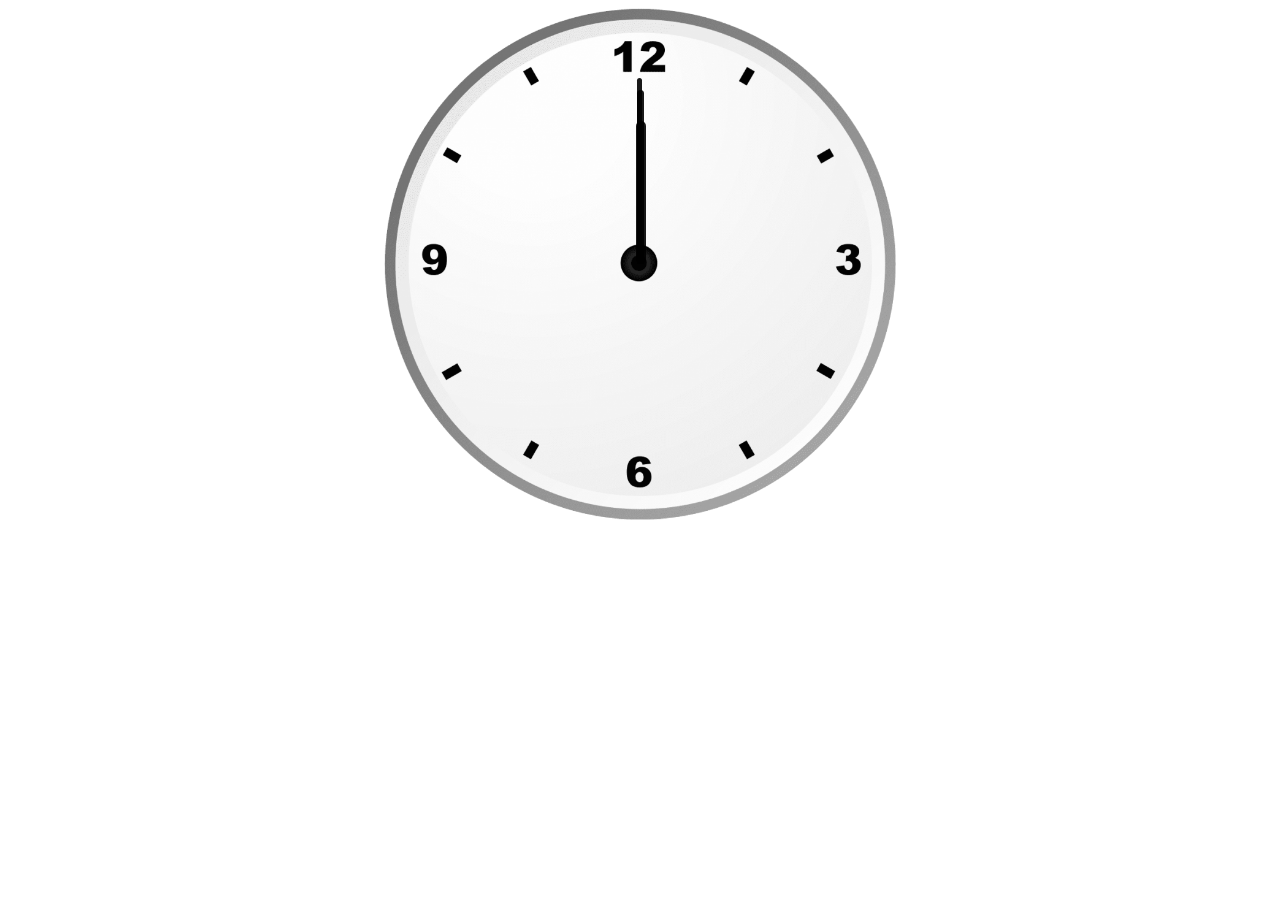
<file: Analog-Clock/index.html>
<!DOCTYPE html>
<html lang="en">
<head>
    <meta charset="UTF-8">
    <meta http-equiv="X-UA-Compatible" content="IE=edge">
    <meta name="viewport" content="width=device-width, initial-scale=1.0">
    <title>Analog Clock</title>
    <link rel="stylesheet" href="/Analog-Clock/style.css">
</head>
<body>
    
    <div id="clockcontainer">
        <div id="hour"></div>
        <div id="minute"></div>
        <div id="secound"></div>
    </div>




    <script src="/Analog-Clock/script.js"></script>
</body>
</html>
</file>
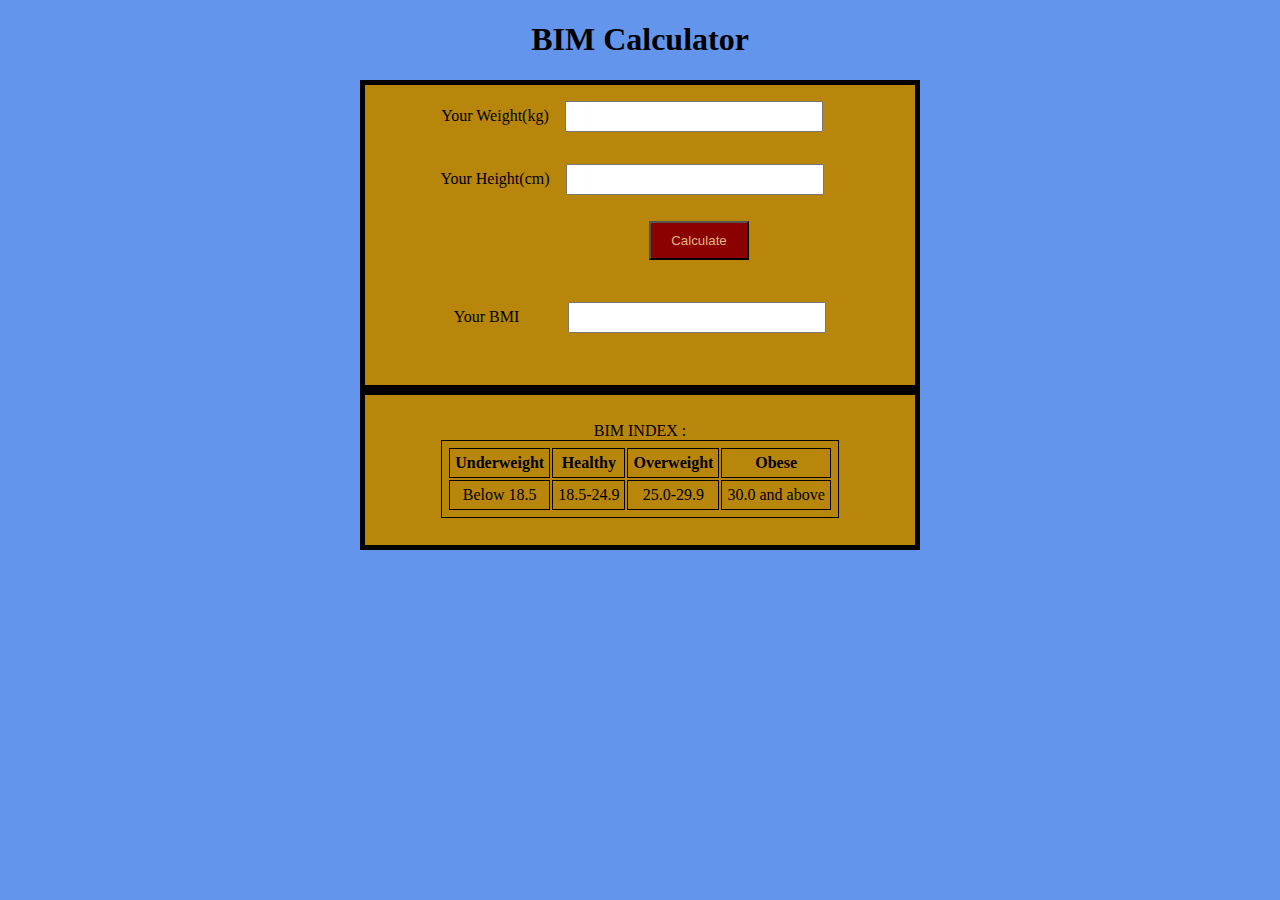
<file: BMI Calculator/index.html>
<!DOCTYPE html>
<html lang="en">
<head>
    <meta charset="UTF-8">
    <meta http-equiv="X-UA-Compatible" content="IE=edge">
    <meta name="viewport" content="width=device-width, initial-scale=1.0">
    <title>BMI Calculator</title>
    <link rel="stylesheet" href="/BMI Calculator/style.css">
</head>
<body>

    <h1>BIM Calculator</h1>
    <div id="container">
        <label for="weight-input" id="wLabel">Your Weight(kg)</label><input type="text" id="weight-input"><br>
        <label for="height-input" id="hLabel">Your Height(cm)</label><input type="text" id="height-input"><br>
        <button id="btn">Calculate</button><br>
        <label for="bmi-output" id="bmiLable">Your BMI </label><input type="text" id="bmi-output">
    </div>
    <div id="table">
        <table>
            <caption>BIM INDEX :</caption>
            <tr>
                <th>Underweight</th>
                <th>Healthy</th>
                <th>Overweight</th>
                <th>Obese</th>
            </tr>

            <tr>
                <td>Below 18.5</td>
                <td>18.5-24.9</td>
                <td>25.0-29.9</td>
                <td>30.0 and above</td>
            </tr>
        </table>
    </div>





    <script src="/BMI Calculator/script.js"></script>
</body>
</html>
</file>
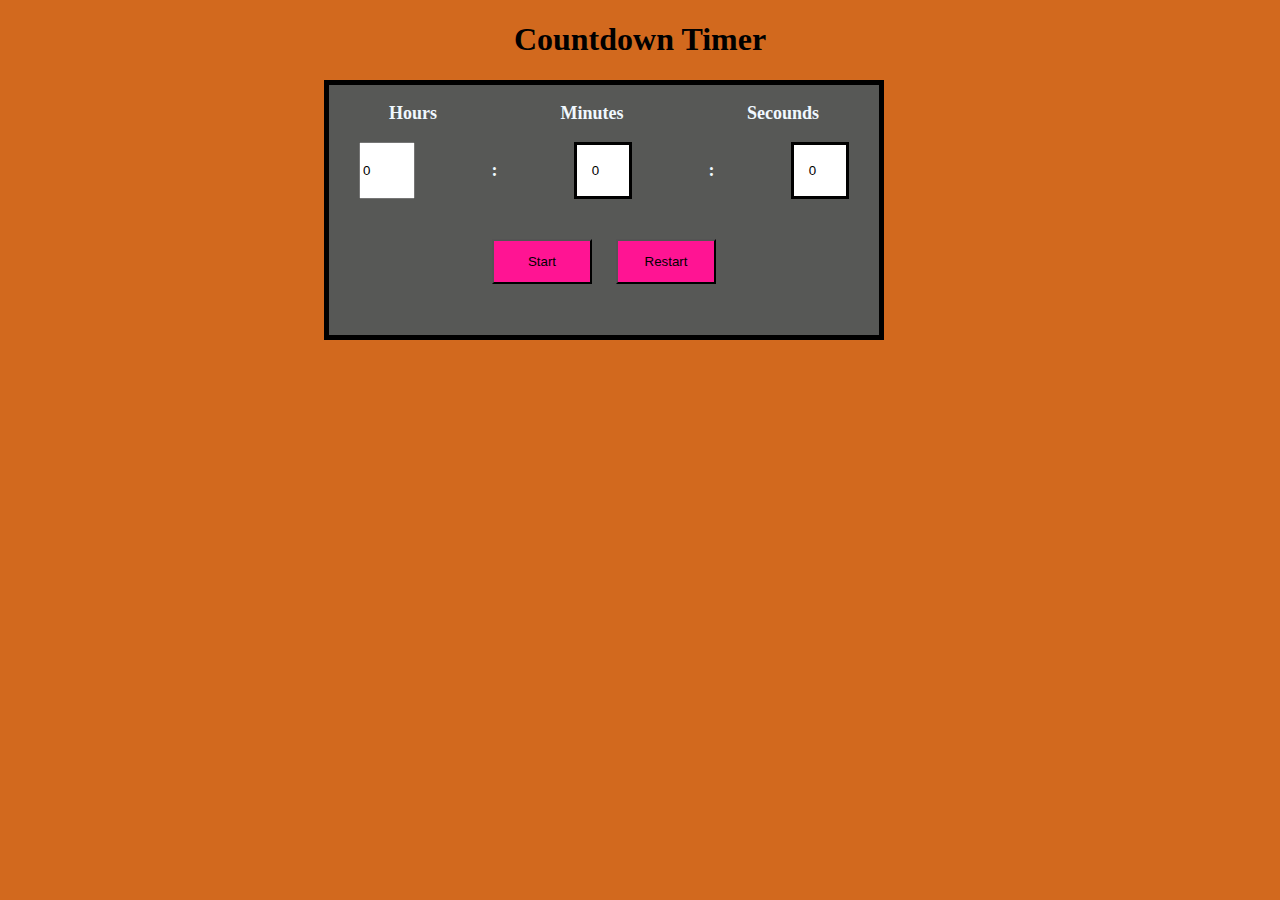
<file: Countdown Timer/index.html>
<!DOCTYPE html>
<html lang="en">

<head>
    <meta charset="UTF-8">
    <meta http-equiv="X-UA-Compatible" content="IE=edge">
    <meta name="viewport" content="width=device-width, initial-scale=1.0">
    <title>Countdown Timer</title>
    <link rel="stylesheet" href="/Countdown Timer/style.css">
</head>

<body>

    <h1>Countdown Timer</h1>

    <div id="container">
        <div id="head">
            <p id="hour-label" class="lable">Hours</p>
            <p id="min-lable" class="label">Minutes</p>
            <p id="sec-lable" class="lable">Secounds</p>
        </div>
        <div id="data">
            <input type="number" id="hours" max="99" min="0" value="0" class="time">
            <p id="p1" , class="semicolon">:</p>

            <input type="number" id="minutes" max="60" min="0" value="0" class="time">
            <p id="p1" , class="semicolon">:</p>

            <input type="number" id="secounds" max="60" min="0" value="0" class="time">
        </div>
        <button id="startBtn">Start</button>
        <button id="restartBtn">Restart</button>
    </div>

    <script src="/Countdown Timer/script.js"></script>
</body>

</html>
</file>
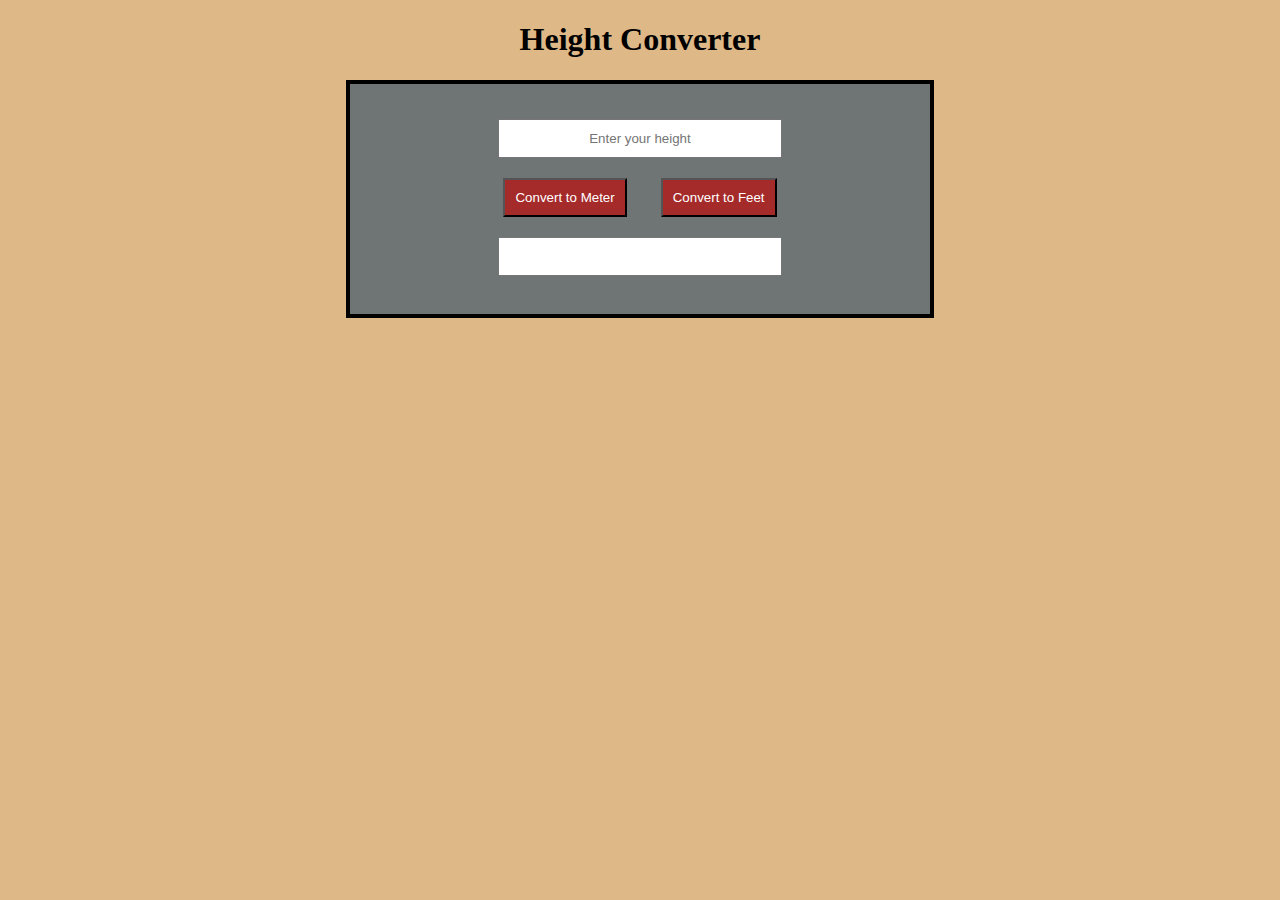
<file: Height Converter/index.html>
<!DOCTYPE html>
<html lang="en">
<head>
    <meta charset="UTF-8">
    <meta http-equiv="X-UA-Compatible" content="IE=edge">
    <meta name="viewport" content="width=device-width, initial-scale=1.0">
    <title>Meter to Feet</title>
    <link rel="stylesheet" href="/Height Converter/style.css">
</head>
<body>
    

    <h1>Height Converter</h1>
    <div id="container">
        <input type="text" id="input" placeholder="Enter your height"><br>
        <button id="meterbtn">Convert to Meter</button>
        <button id="feetbtn">Convert to Feet</button><br>
        <input type="text" id="output">
    </div>


    <script src="/Height Converter/script.js"></script>
</body>
</html>
</file>
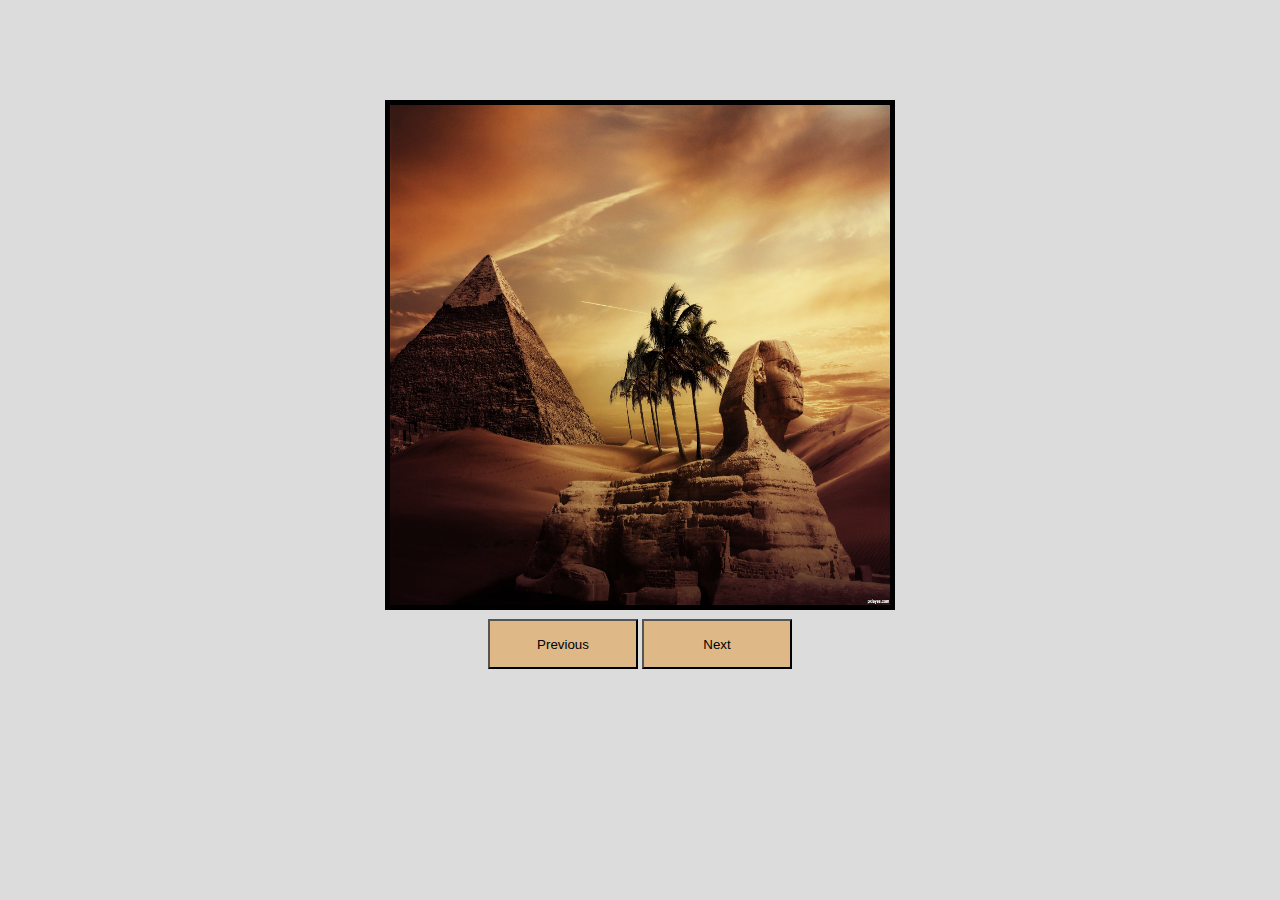
<file: Img Slider/index.html>
<!DOCTYPE html>
<html lang="en">
<head>
    <meta charset="UTF-8">
    <meta http-equiv="X-UA-Compatible" content="IE=edge">
    <meta name="viewport" content="width=device-width, initial-scale=1.0">
    <title>Img Slidert</title>
    <link rel="stylesheet" href="/Img Slider/style.css">
</head>
<body>
    
    <div id="container">
        <img id="image" src="/Img Slider/img/arts.jpg" alt="">
        <button class="btn" id="previous">Previous</button>
        <button class="btn" id="next">Next</button>
    </div>







    <script src="/Img Slider/script.js"></script>
</body>
</html>
</file>
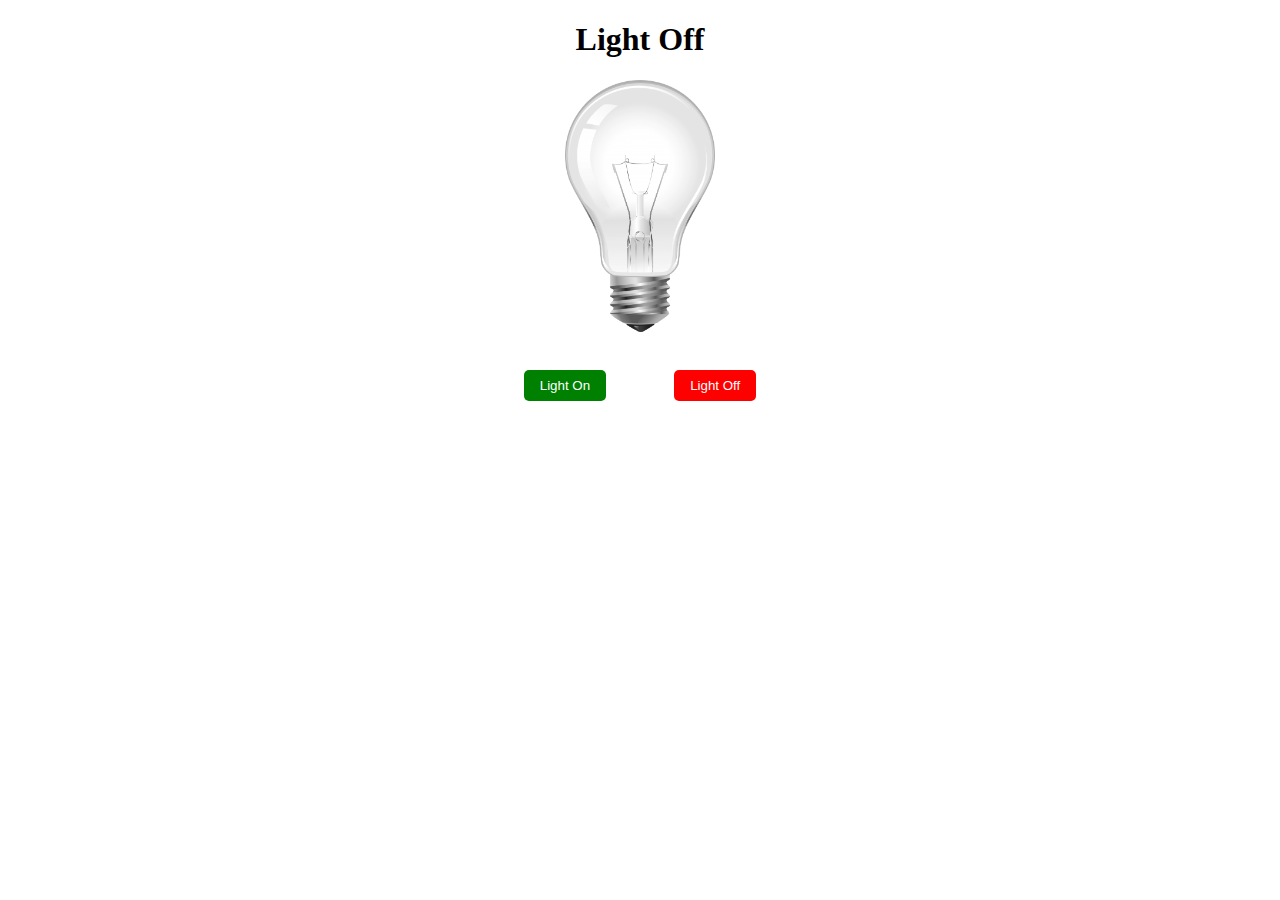
<file: Light-On-Off/index.html>
<!DOCTYPE html>
<html lang="en">
<head>
    <meta charset="UTF-8">
    <meta http-equiv="X-UA-Compatible" content="IE=edge">
    <meta name="viewport" content="width=device-width, initial-scale=1.0">
    <title>Light On Off</title>
    <link rel="stylesheet" href="style.css">
</head>
<body>
    <div class="light-system">
        <h1 id="heading">Light Off</h1>
        <img id="light" src="img/bulbOff.png" alt="">
    </div>
    <br>

    <div class="btn">
        <button id="btn1" >Light On</button>
        <button id="btn2" >Light Off</button>
    </div>
    

    <script src="script.js"></script>
</body>
</html>
</file>
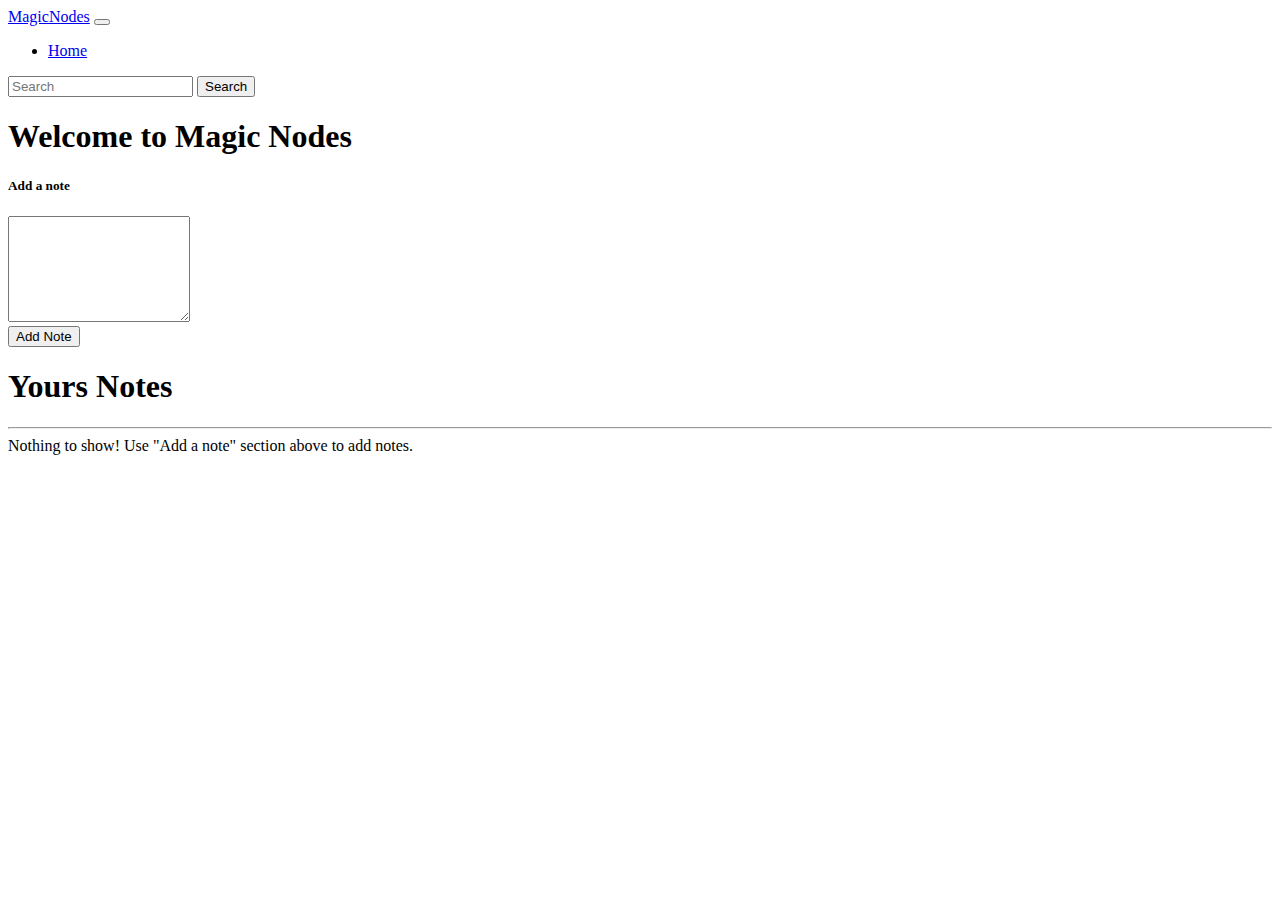
<file: Magic-notes/index.html>
<!doctype html>
<html lang="en">

<head>
  <!-- Required meta tags -->
  <meta charset="utf-8">
  <meta name="viewport" content="width=device-width, initial-scale=1">

  <!-- Bootstrap CSS -->
  <link href="https://cdn.jsdelivr.net/npm/bootstrap@5.1.3/dist/css/bootstrap.min.css" rel="stylesheet"
    integrity="sha384-1BmE4kWBq78iYhFldvKuhfTAU6auU8tT94WrHftjDbrCEXSU1oBoqyl2QvZ6jIW3" crossorigin="anonymous">

  <title>Magic Notes</title>
</head>

<body>

  <nav class="navbar navbar-expand-md navbar-dark bg-dark">
    <div class="container-fluid">
      <a class="navbar-brand" href="#">MagicNodes</a>
      <button class="navbar-toggler" type="button" data-bs-toggle="collapse" data-bs-target="#navbarSupportedContent"
        aria-controls="navbarSupportedContent" aria-expanded="false" aria-label="Toggle navigation">
        <span class="navbar-toggler-icon"></span>
      </button>
      <div class="collapse navbar-collapse" id="navbarSupportedContent">
        <ul class="navbar-nav me-auto mb-2 mb-lg-0">
          <li class="nav-item">
            <a class="nav-link active" aria-current="page" href="#">Home</a>
          </li>
        </ul>
        <form class="d-flex">
          <input class="form-control me-2" id="searchTxt" type="search" placeholder="Search" aria-label="Search">
          <button class="btn btn-outline-success" type="submit">Search</button>
        </form>
      </div>
    </div>
  </nav>

  <div class="container my-3">
    <h1 class="text-center mb-5">Welcome to Magic Nodes</h1>
    <div class="card">
      <div class="card-body">
        <h5 class="card-title">Add a note</h5>
        <div class="form-group my-3">
          <textarea class="form-control" id="addTxt" style="height: 100px"></textarea>
        </div>
        <button class="btn btn-primary" id="addBtn">Add Note</button>
      </div>
    </div>

    <h1 class="mt-5">Yours Notes</h1>
    <hr>
    <div id="notes" class="row container-fluid"> </div>
  </div>









  <!-- Option 1: Bootstrap Bundle with Popper -->
  <script src="https://cdn.jsdelivr.net/npm/bootstrap@5.1.3/dist/js/bootstrap.bundle.min.js"
    integrity="sha384-ka7Sk0Gln4gmtz2MlQnikT1wXgYsOg+OMhuP+IlRH9sENBO0LRn5q+8nbTov4+1p"
    crossorigin="anonymous"></script>
  <script src="/Magic-notes/script.js"></script>

</body>

</html>
</file>
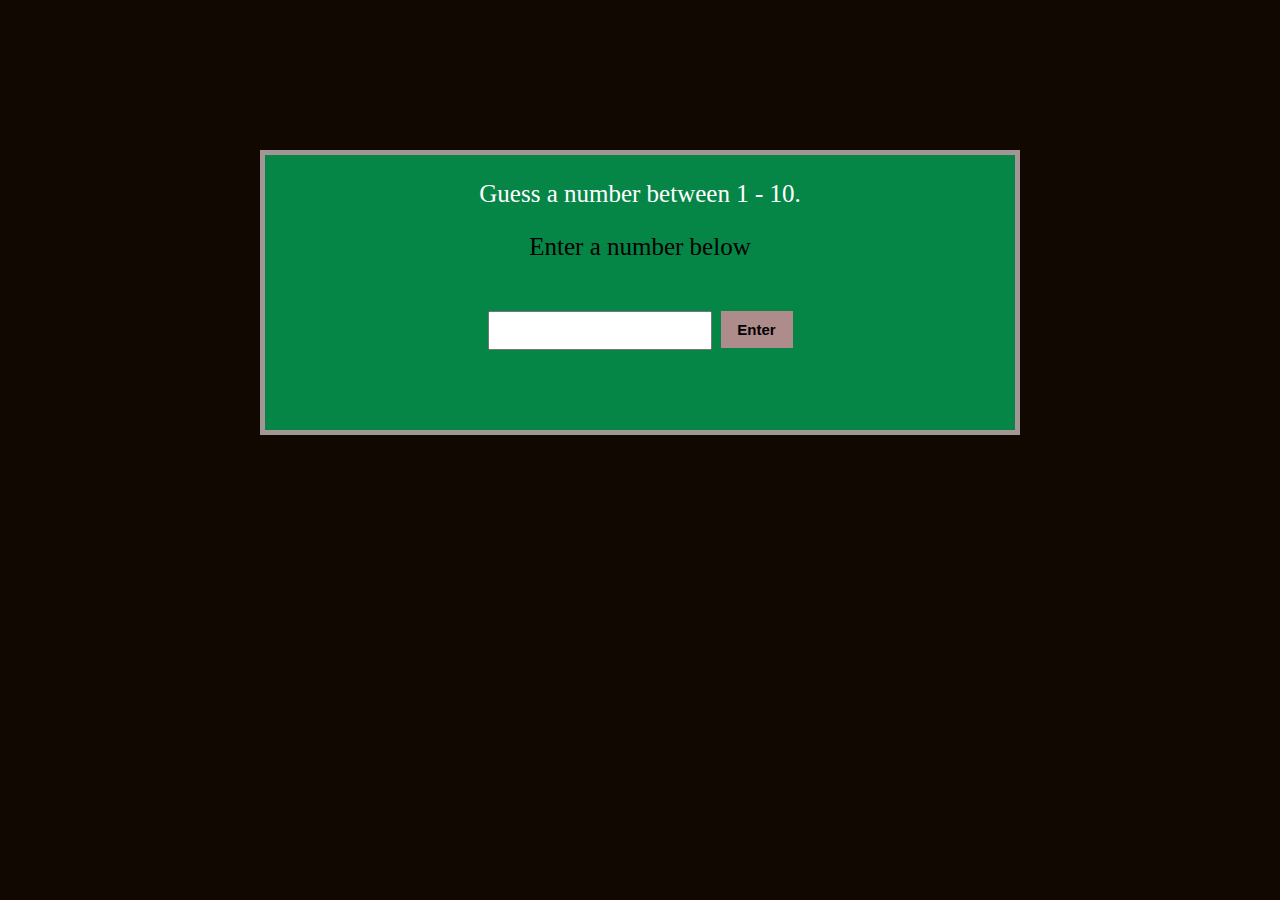
<file: Number Guessing/index.html>
<!DOCTYPE html>
<html lang="en">
<head>
    <meta charset="UTF-8">
    <meta http-equiv="X-UA-Compatible" content="IE=edge">
    <meta name="viewport" content="width=device-width, initial-scale=1.0">
    <title>Number Guessing</title>
    <link rel="stylesheet" href="/Number Guessing/style.css">
</head>
<body>
   
    <div id="container">
        <p id="txt">Guess a number between 1 - 10.</p>
        <p id="outputTxt">Enter a number below</p>
        <input type="text" id="userInput">
        <button id="btn">Enter</button>
    </div>



    <script src="/Number Guessing/script.js"></script>
</body>
</html>
</file>
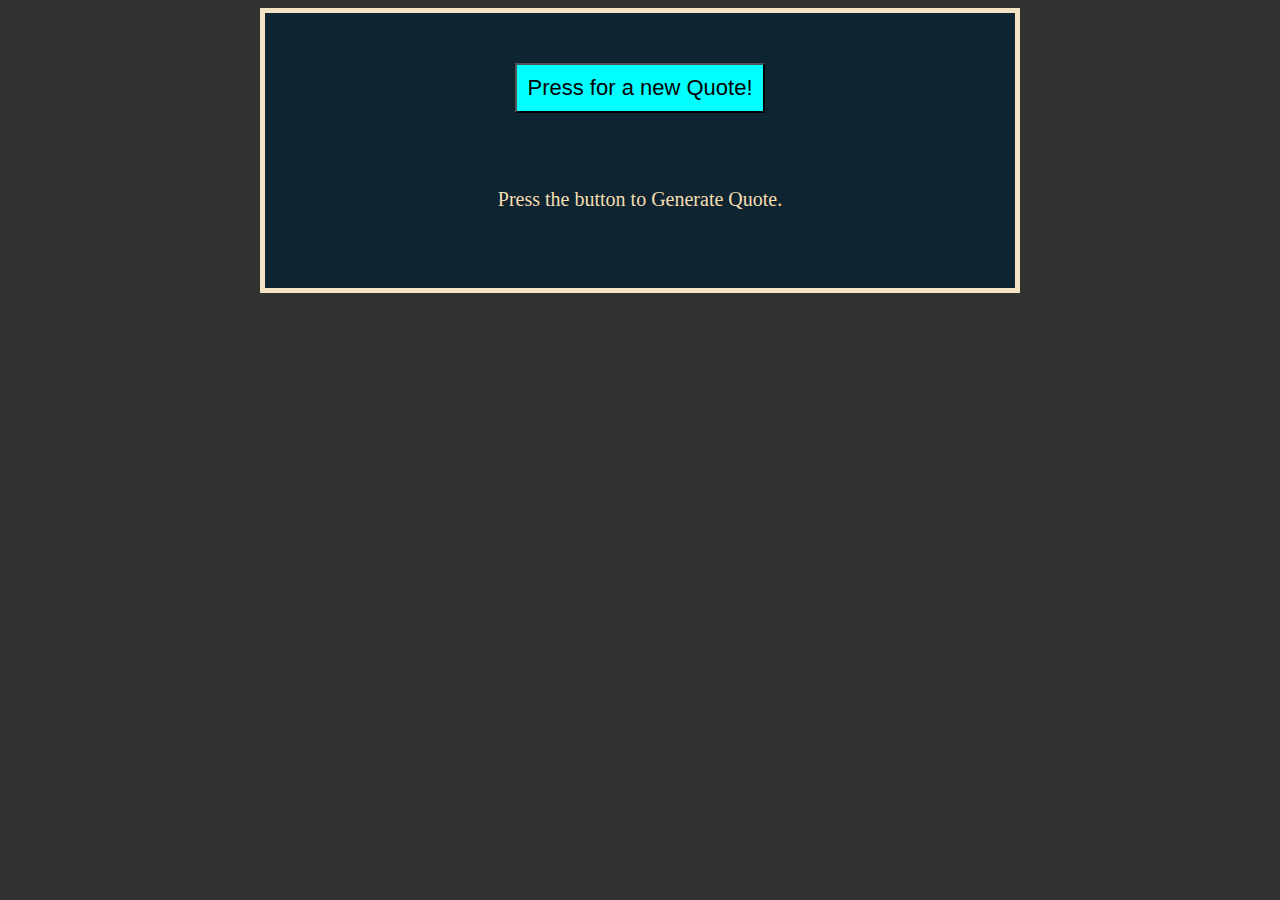
<file: Random Quote Generator/index.html>
<!DOCTYPE html>
<html lang="en">
<head>
    <meta charset="UTF-8">
    <meta http-equiv="X-UA-Compatible" content="IE=edge">
    <meta name="viewport" content="width=device-width, initial-scale=1.0">
    <title>Quote Generator</title>
    <link rel="stylesheet" href="/Random Quote Generator/style.css">
</head>
<body>
    
    <div id="container">
        <button id="btn">Press for a new Quote!</button>
        <div id="output">
            Press the button to Generate Quote.
        </div>
    </div>







    <script src="/Random Quote Generator/script.js"></script>
</body>
</html>
</file>
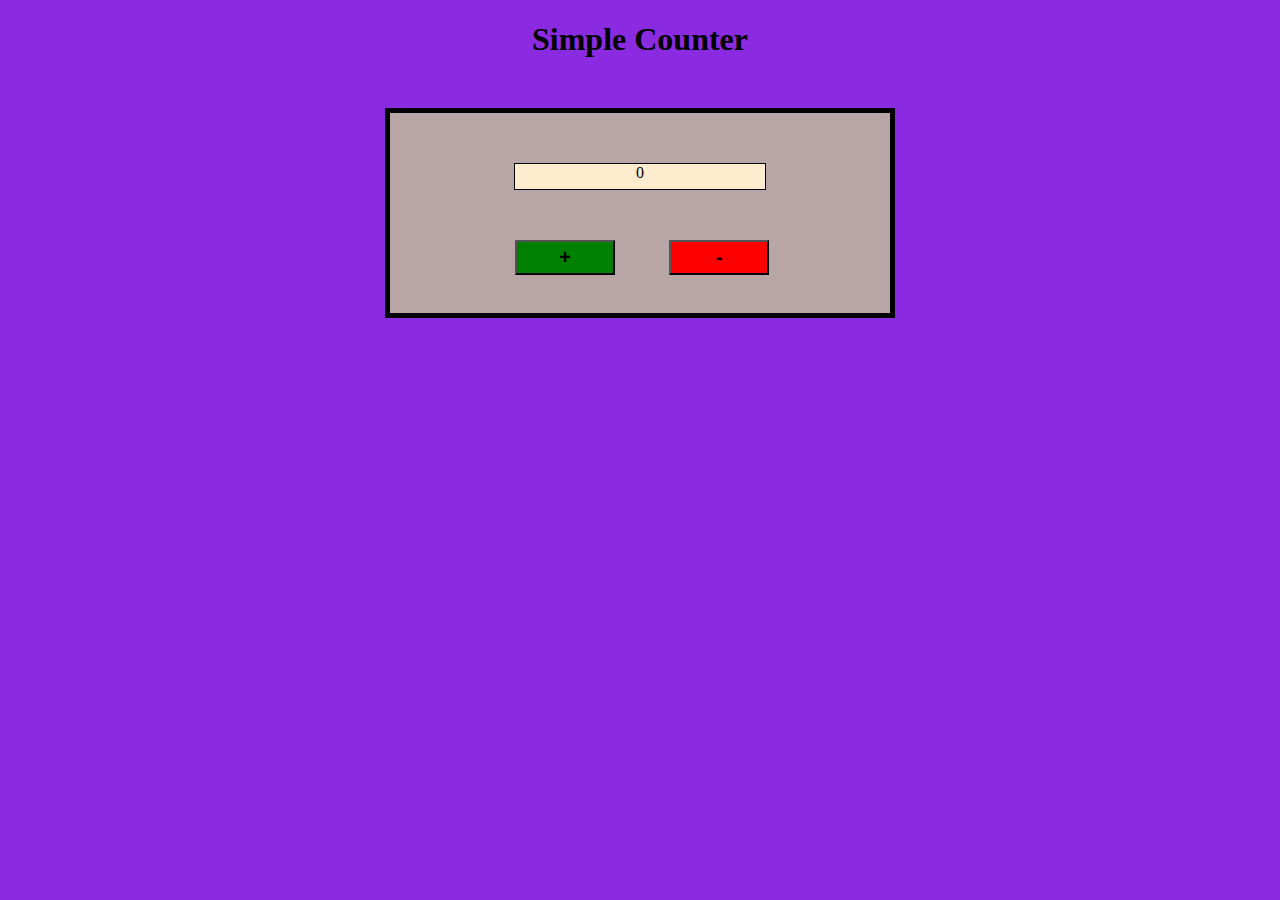
<file: Simple Counter/index.html>
<!DOCTYPE html>
<html lang="en">

<head>
    <meta charset="UTF-8">
    <meta http-equiv="X-UA-Compatible" content="IE=edge">
    <meta name="viewport" content="width=device-width, initial-scale=1.0">
    <title>Simple Counter</title>
    <link rel="stylesheet" href="/Simple Counter/style.css">
</head>

<body>
    <h1>Simple Counter</h1>
    <div id="container"> 
        <div id="number">0</div>
        <button id="increment">+</button>
        <button id="decrement">-</button>
    </div>







    <script src="/Simple Counter/script.js"></script>
</body>

</html>
</file>
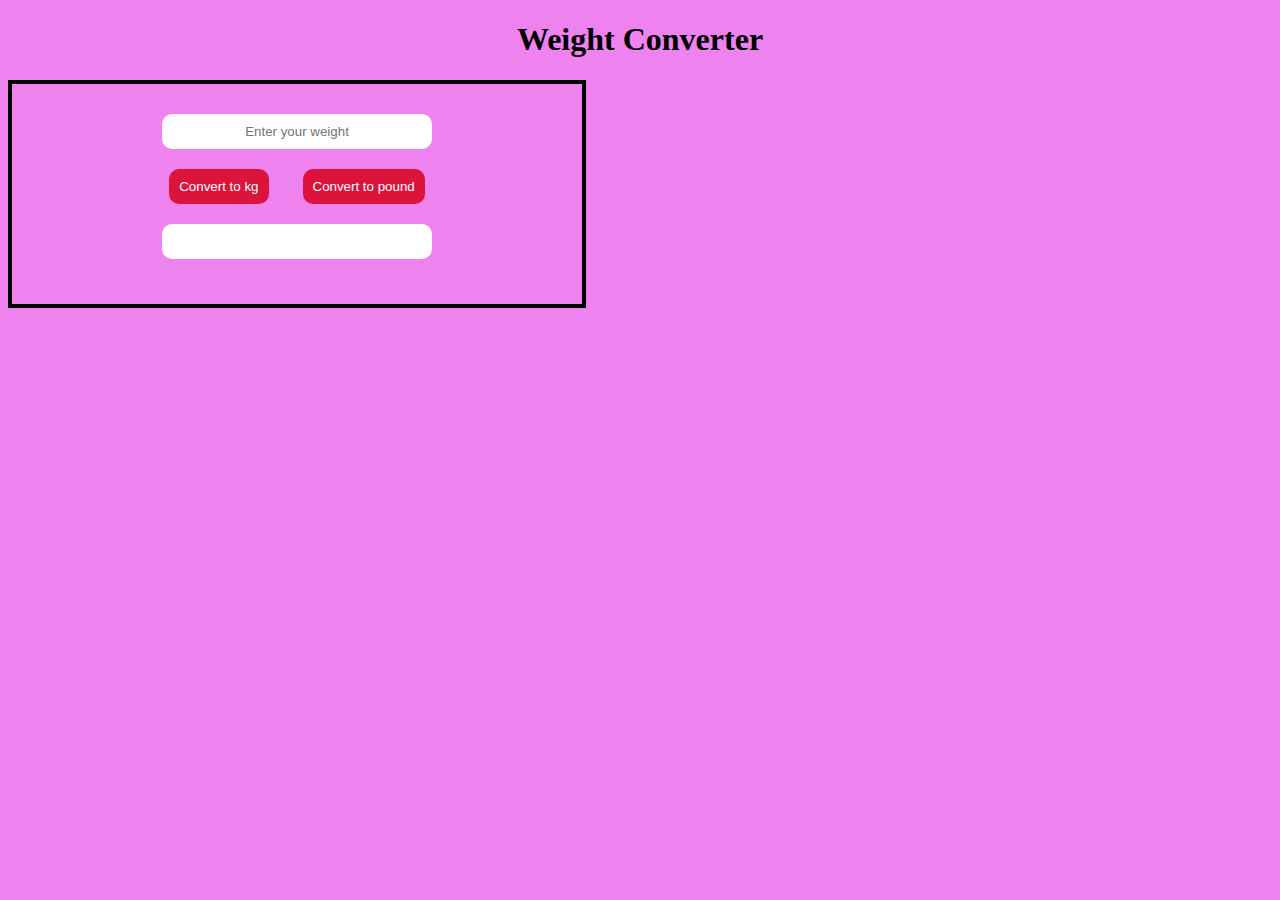
<file: Weight Converter/index.html>
<!DOCTYPE html>
<html lang="en">
<head>
    <meta charset="UTF-8">
    <meta http-equiv="X-UA-Compatible" content="IE=edge">
    <meta name="viewport" content="width=device-width, initial-scale=1.0">
    <title>WEight Converter</title>
    <link rel="stylesheet" href="/Weight Converter/style.css">
</head>
<body>

    <h1>Weight Converter</h1>
    <div id="container">
        <input type="text" id="input" placeholder="Enter your weight"><br>
        <button id="kgBtn">Convert to kg</button>
        <button id="poundBtn">Convert to pound</button><br>
        <input type="text" id="output">
    </div>

    <script src="/Weight Converter/script.js"></script>
</body>
</html>
</file>
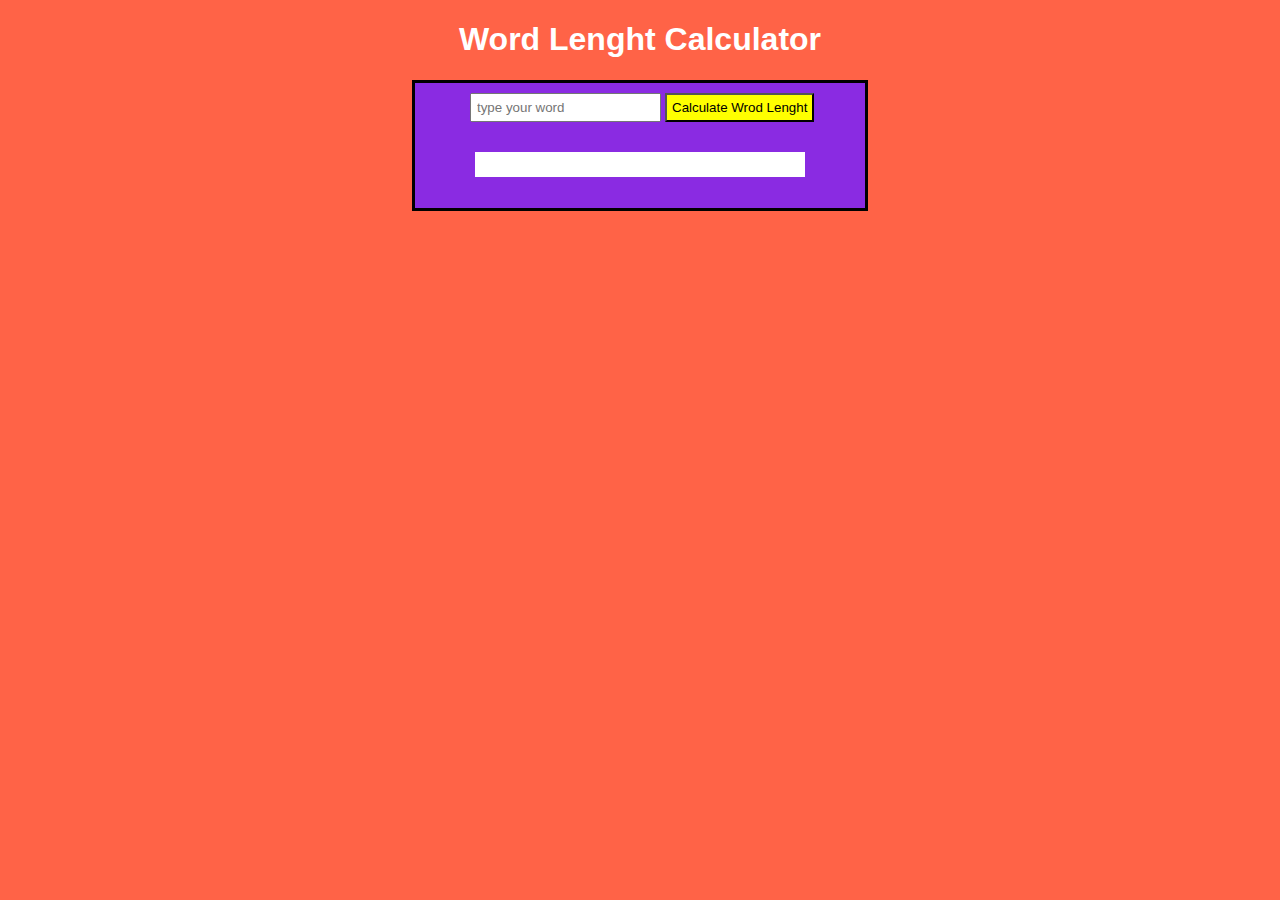
<file: Word Lenght Calculator/index.html>
<!DOCTYPE html>
<html lang="en">
<head>
    <meta charset="UTF-8">
    <meta http-equiv="X-UA-Compatible" content="IE=edge">
    <meta name="viewport" content="width=device-width, initial-scale=1.0">
    <title>Word Lenght Calculator</title>
    <link rel="stylesheet" href="/Word Lenght Calculator/style.css">
</head>
<body>
   
    <h1>Word Lenght Calculator</h1>
    <div id="container">
        <input type="text" id="word" placeholder="type your word"/>
        <button id="btn">Calculate Wrod Lenght</button>
        <div id="output"></div>
    </div>




    <script src="/Word Lenght Calculator/script.js"></script>
</body>
</html>
</file>
<file: Analog-Clock/style.css>
#clockcontainer {
  position: relative;
  height: 40vw;
  width: 40vw;
  margin: auto;
  background: url(/Analog-Clock/img/clock.png) no-repeat;
  background-size: 100%;
}
#hour,
#minute,
#secound {
  position: absolute;
  border-radius: 10px;
  transform-origin: bottom;
  background-color: black;
}
#hour {
  width: 2%;
  height: 28%;
  left: 49.2%;
  top: 22%;
  opacity: 0.9;
}
#minute {
  width: 1.4%;
  height: 34%;
  left: 49.4%;
  top: 16%;
  opacity: 0.9;
}
#secound {
  width: 1%;
  height: 36.3%;
  left: 49.4%;
  top: 13.7%;
  opacity: 0.9;
}
</file>
<file: BMI Calculator/style.css>
body {
  background-color: cornflowerblue;
}
h1 {
  text-align: center;
}
#container {
  height: 300px;
  width: 550px;
  background-color: darkgoldenrod;
  margin: 0 auto;
  border: 5px solid black;
  text-align: center;
}
#weight-input,
#height-input {
  height: 25px;
  width: 250px;
  margin: 1rem;
}
button {
  margin: 10px;
  padding: 10px;
  width: 100px;
  margin-left: 8rem;
  background-color: darkred;
  color: burlywood;
  cursor: pointer;
}
#bmi-output {
  height: 25px;
  width: 250px;
  margin-left: 45px;
  margin-top: 2rem;
}
#table {
  height: 150px;
  width: 550px;
  background-color: darkgoldenrod;
  margin: 0 auto;
  border: 5px solid black;
  display: flex;
  align-items: center;
  justify-content: center;
}
table,
th,
td {
  margin: a;
  text-align: center;
  border: 1px solid rgb(0, 0, 0);
  padding: 5px;
}
</file>
<file: Countdown Timer/style.css>
body {
  background-color: chocolate;
}

h1 {
  text-align: center;
}
#container {
  height: 250px;
  width: 550px;
  border: 5px solid black;
  margin-left: 25%;
  text-align: center;
  background-color: rgb(87, 88, 86);
}

#head {
  display: flex;
  justify-content: space-between;
  margin-left: 60px;
  margin-right: 60px;
}
#data {
  display: flex;
  justify-content: space-between;
  margin-left: 30px;
  margin-right: 30px;
}
p {
  font-size: large;
  font-weight: bolder;
  color: aliceblue;
}
#hour,
#minutes,
#secounds {
  text-align: center;
  border: 3px solid black;
}

#startBtn,
#restartBtn {
  margin-top: 40px;
  padding: 13px;
  width: 100px;
  cursor: pointer;
  background-color: deeppink;
}
#startBtn {
  margin-right: 20px;
}
</file>
<file: Height Converter/style.css>
html {
  background-color: burlywood;
  height: 100%;
}
h1 {
  text-align: center;
}
#container {
  text-align: center;
  height: 200px;
  width: 550px;
  background-color: rgb(111, 116, 116);
  margin: 0 auto;
  border: 4px solid black;
  padding: 15px;
  grid-template-columns: 1;
}
#input,
#output {
  width: 260px;
  text-align: center;
  margin: 20px;
  padding: 10px;
}
button {
  padding: 10px;
  margin: 0 15px;
  background-color: brown;
  color: white;
}
</file>
<file: Img Slider/style.css>
html {
  background-color: gainsboro;
  height: 100%;
}
#container {
  height: 500px;
  width: 500px;
  margin: 100px auto;
  text-align: center;
  border: 5px solid black;
}
#image {
  height: 500px;
  width: 500px;
}
.btn {
  margin: 10px auto;
  height: 50px;
  width: 150px;
  background-color: burlywood;
  cursor: pointer;
}
</file>
<file: Light-On-Off/style.css>
.light-system {
  text-align: center;
}
.light-system img {
  width: 150px;
}
.btn {
  text-align: center;
}
#btn1 {
  margin: 1rem 2rem;
  padding: 0.5rem 1rem;
  background-color: green;
  color: white;
  border-style: none;
  border-radius: 5px;
  cursor: pointer;
}
#btn2 {
  margin: 1rem 2rem;
  padding: 0.5rem 1rem;
  background-color: red;
  color: white;
  border-style: none;
  border-radius: 5px;
  cursor: pointer;
}
</file>
<file: Number Guessing/style.css>
body {
  background-color: rgb(17, 8, 1);
}
#container {
  background-color: rgb(5, 134, 70);
  border: 5px solid rgb(161, 149, 149);
  height: 275px;
  width: 750px;
  margin: 150px auto;
  text-align: center;
}
#txt {
  color: white;
  font-size: 25px;
}
#outputTxt {
  color: rgb(0, 0, 0);
  font-size: 25px;
}
#userInput {
  width: 200px;
  margin: 25px auto;
  padding: 10px;
}
#btn {
  margin: 25px auto auto 5px;
  width: 4.5rem;
  padding: 10px;
  background-color: rgb(175, 140, 140);
  border-style: none;
  font-size: 15px;
  font-weight: bolder;
  cursor: pointer;
}
</file>
<file: Random Quote Generator/style.css>
body {
  background-color: #333232;
}
#container {
  background-color: #0e2431;
  border: 5px solid #f5e4c3;
  height: 275px;
  width: 750px;
  margin: 0 auto;
  text-align: center;
}
#btn {
  margin: 50px auto;
  height: 50px;
  width: 250px;
  font-size: 22px;
  background-color: aqua;
  cursor: pointer;
}
#output {
  margin: 25px auto;
  font-size: 20px;
  color: wheat;
}
</file>
<file: Simple Counter/style.css>
body {
  background-color: blueviolet;
}
h1 {
  text-align: center;
}
#container {
  background-color: rgb(184, 165, 165);
  height: 200px;
  width: 500px;
  border: 5px solid black;
  margin: 50px auto;
}
#number {
  height: 25px;
  width: 250px;
  margin: 50px auto;
  border: 1px solid black;
  text-align: center;
  background-color: blanchedalmond;
}
#increment {
  height: 35px;
  width: 100px;
  margin-left: 125px;
  background-color: green;
  font-weight: bolder;
  font-size: 20px;
  cursor: pointer;
}

#decrement {
  height: 35px;
  width: 100px;
  margin-left: 50px;
  background-color: red;
  font-size: 20px;
  font-weight: bolder;
  cursor: pointer;
}
</file>
<file: Weight Converter/style.css>
body {
  background-color: violet;
}
h1 {
  text-align: center;
}
#container {
  text-align: center;
  height: 200px;
  width: 550px;
  border: 4px solid black;
  padding: 10px;
}
#input,
#output {
  text-align: center;
  padding: 10px;
  margin: 20px;
  width: 250px;
  border-radius: 10px;
  border-style: none;
}
button {
  padding: 10px;
  border-style: none;
  border-radius: 10px;
  margin: 0 15px;
  background-color: crimson;
  color: rgb(255, 255, 255);
}
</file>
<file: Word Lenght Calculator/style.css>
body {
  background-color: tomato;
}
h1 {
  color: white;
  font-family: Arial, Helvetica, sans-serif;
  text-align: center;
}
#container {
  height: 125px;
  width: 450px;
  border: 3px solid black;
  background-color: blueviolet;
  margin: auto;
}
#word {
  margin-top: 10px;
  padding: 5px;
  margin-left: 55px;
}
#output {
  height: 25px;
  width: 330px;
  background-color: white;
  margin: 30px auto;
}
#btn {
  padding: 5px;
  background-color: yellow;
  cursor: pointer;
}
</file>
